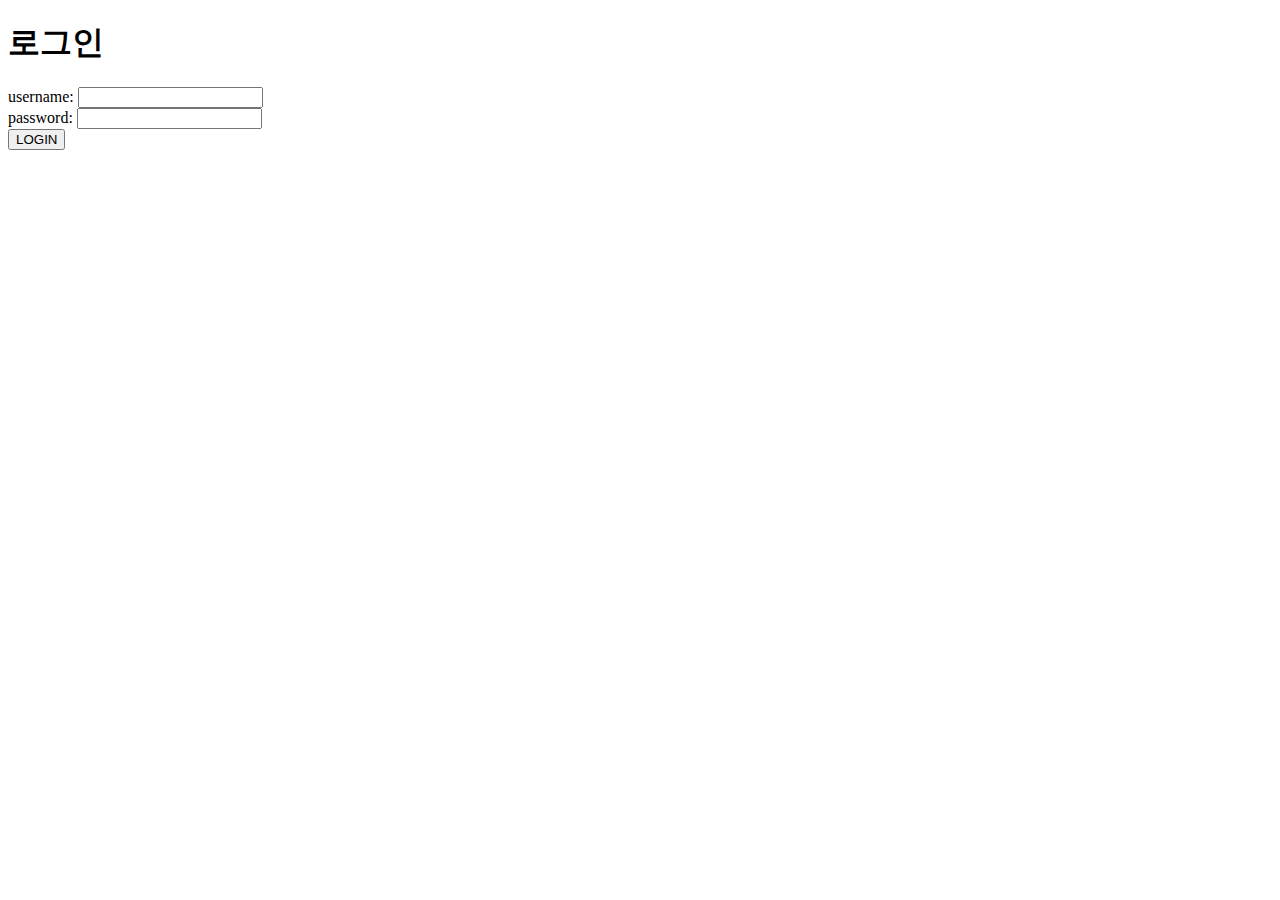
<file: index.html>
<!DOCTYPE html>
<html lang="ko">
  <head>
    <meta charset="UTF-8" />
    <meta name="viewport" content="width=device-width, initial-scale=1.0" />
    <title>Document</title>
  </head>
  <body>
    <h1>로그인</h1>
    <form>
      <label for="username">username:</label>
      <input type="text" id="username" name="username" /><br />
      <label for="password">password:</label>
      <input type="password" id="password" name="password" /><br />
      <button type="button" id="loginBtn">LOGIN</button>
    </form>
    <p id="message">
      <!-- js출력 -->
    </p>
    <script>
      // 저장된 사용자 아이디랑 비밀번호를 더미데이터에 저장한다.
      const storeUser = {
        name: "haglass",
        password: "1234",
      };
      // 버튼저장
      const loginBtn = document.querySelector("#loginBtn");
      // 유효성검사한 메시지 출력
      const message = document.querySelector("#message");
      loginBtn.addEventListener("click", function () {
        // alert("click")
        // 사용자가 입력하는 정보 저장
        const userName = document.querySelector("#username").value
        // console.log(userName);
        const userPassword = document.querySelector("#password").value
        console.log(userPassword);
        if(userName !== storeUser.name && userPassword !== storeUser.password){
            message.textContent = "이름과 비밀번호가 일치하지 않습니다."
        }else{
            message.textContent = "로그인 성공!!!"
        }

      });
    </script>
  </body>
</html>
</file>
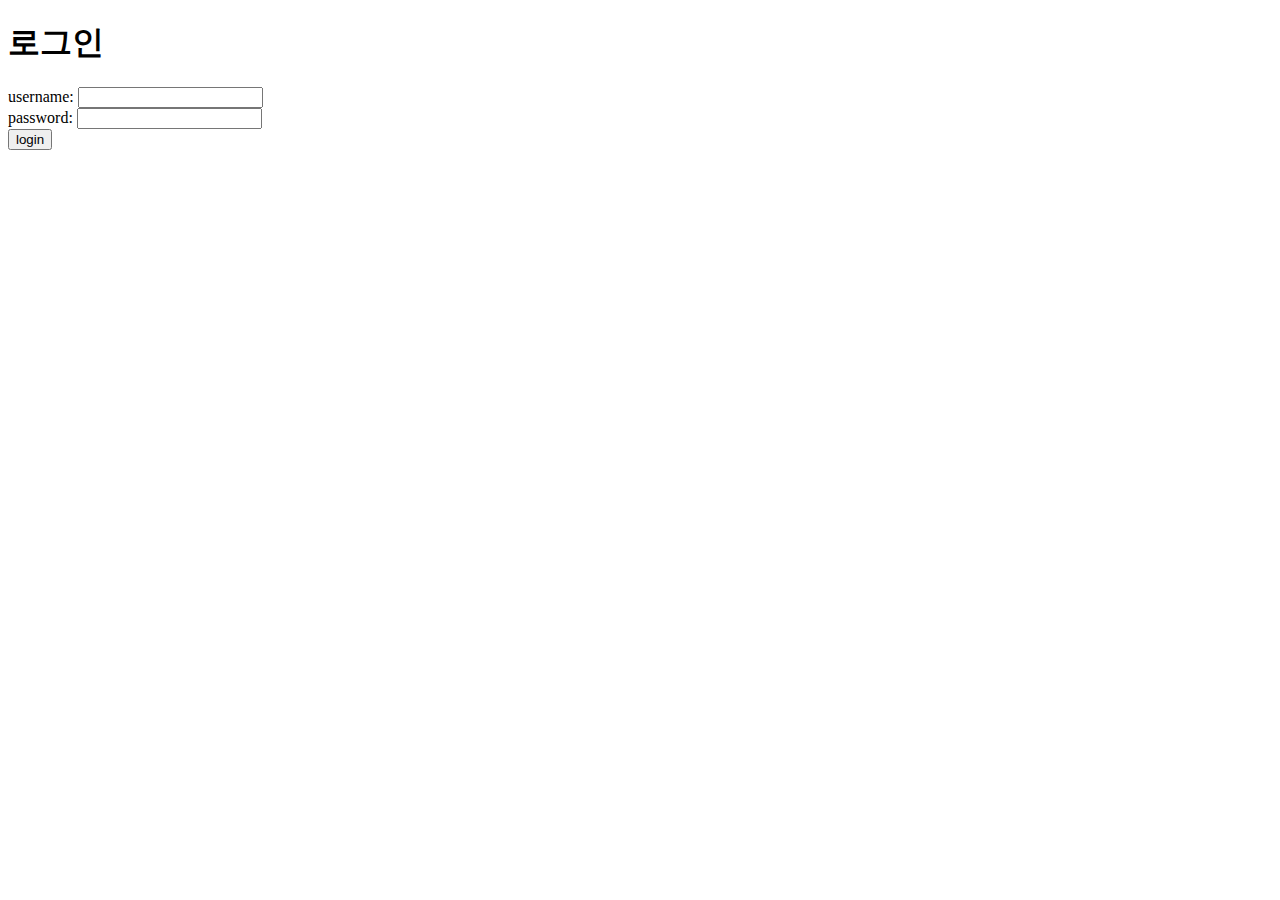
<file: statements.html>
<!DOCTYPE html>
<html lang="ko">
  <head>
    <meta charset="UTF-8" />
    <meta name="viewport" content="width=, initial-scale=1.0" />
    <title>Document</title>
  </head>
  <body>
    <h1>로그인</h1>
    <form>
      <label for="userName">username:</label>
      <input type="text" id="userName" name="userName" /> <br />
      <label for="password">password:</label>
      <input type="password" id="password" name="password" /><br />
      <button type="button" id="loginBtn">login</button>
    </form>
    <p id="message"><!-- js출력 --></p>
    <script>
      // 저장된 사용자 아이디랑 비밀번호를 더미데이터에 저장한다.
      const storeUser = {
        name: "haglass",
        password: "1234",
      };
      // 버튼 저장
      const loginBtn = document.querySelector("#loginBtn");
      //유효성검사한 메세지 출력
      const message = document.querySelector("#message");
      loginBtn.addEventListener("click", function () {
        // alert("click")
        // 사용자가 입력하는 정보 저장
        const userName = document.querySelector("#userName").value;

        const userPassword = document.querySelector("#password").value;
        console.log(userPassword);
        if (
          userName !== storeUser.name &&
          userPassword !== storeUser.password
        ) {
          message.textContent = "이름과 비밀번호가 일치하지 않습니다.";
        } else if (userName !== storeUser.name) {
          message.textContent = "이름이 일치하지 않습니다.";
        } else if (password !== storeUser.password) {
          message.textContent = "비밀번호가 일치하지 않습니다.";
        } else {
          message.textContent = "로그인 되었습니다.";
        }
      });
    </script>
  </body>
</html>
</file>
